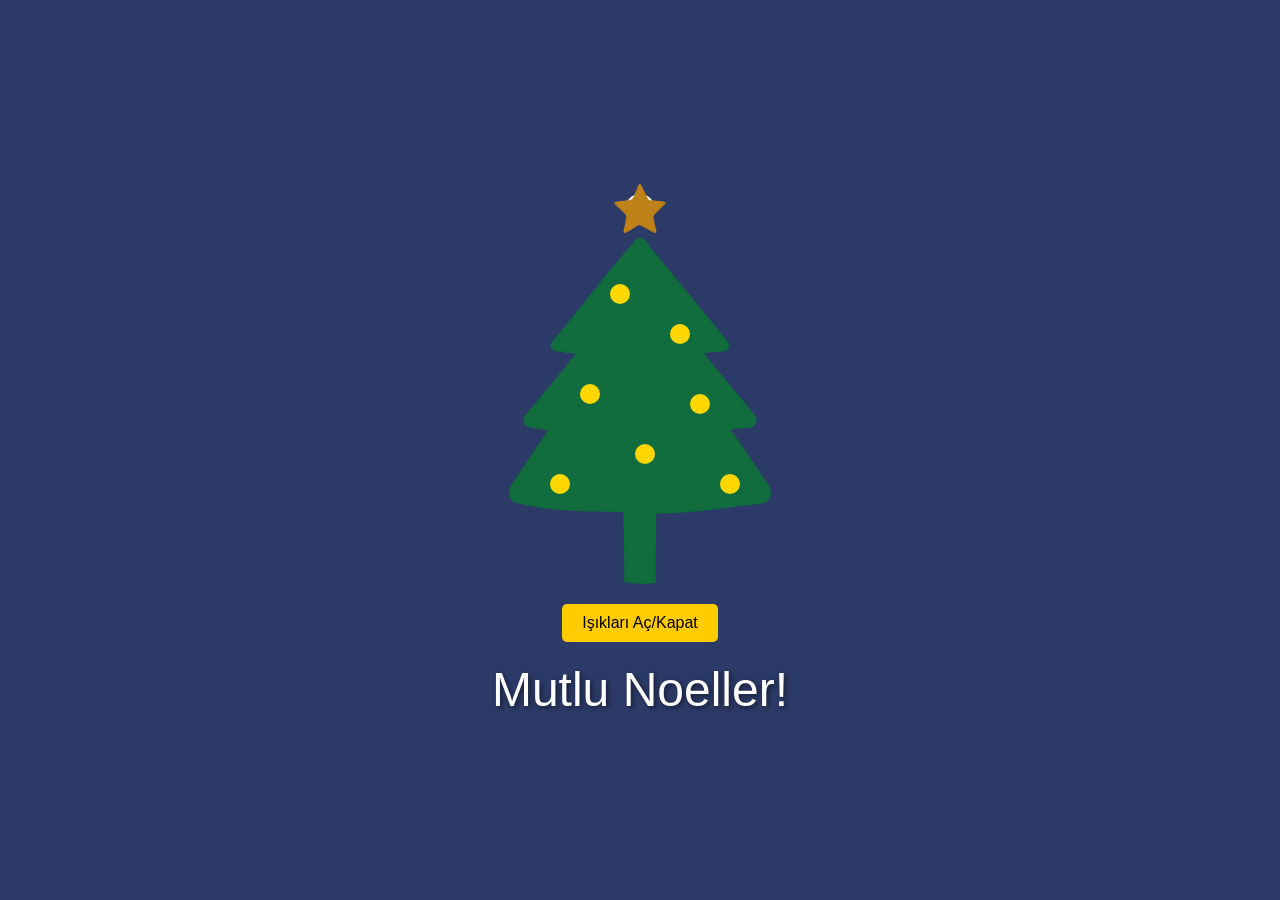
<file: noel-agacı/odev.html>
<!DOCTYPE html>
<html lang="en">
<head>
    <meta charset="UTF-8">
    <meta name="viewport" content="width=device-width, initial-scale=1.0">
    <title>Noel Ağacı</title>
    <link rel="stylesheet" href="style.css">
</head>
<body>
    <div class="tree-container">
        <div class="star"></div>
        <div class="star"></div>
        <div class="star"></div>
        <div class="star"></div>
        <div class="star"></div>
        <div class="star"></div>
        <div class="star"></div>
        <div class="star"></div>
    </div>
    <div class="button-container">
        <button id="toggle-lights">Işıkları Aç/Kapat</button>
    </div>
    <div class="message-container">
        <div class="message">
            Mutlu Noeller!
        </div>
    </div>
    <script src="main.js"></script>
</body>
</html>
</file>
<file: noel-agacı/style.css>
body {
    display: flex;
    flex-direction: column;
    justify-content: center;
    align-items: center;
    height: 100vh;
    margin: 0;
    background-color: #2b3a67;
}
.tree-container {
    position: relative;
    width: 300px;
    height: 400px;
    background-image: url('agac.png');
    background-size: cover;
    background-position: center;
}
.star {
    position: absolute;
    width: 20px;
    height: 20px;
    background-color: gold;
    border-radius: 50%;
    animation: twinkle 1.5s infinite;
}
.star.hidden {
    background-color: gray;
    animation: none;
}
.star:nth-child(1) {
    top: 10px;
    left: 135px;
    width: 30px;
    height: 30px;
    background-color: white;
    animation: sparkle 2s infinite;
    z-index: -1;
}
.star:nth-child(2) { top: 100px; left: 120px; }
.star:nth-child(3) { top: 140px; left: 180px; }
.star:nth-child(4) { top: 200px; left: 90px; }
.star:nth-child(5) { top: 260px; left: 145px; }
.star:nth-child(6) { top: 290px; left: 60px; }
.star:nth-child(7) { top: 210px; left: 200px; }
.star:nth-child(8) { top: 290px; left: 230px; }


@keyframes twinkle {
    0%, 100% { opacity: 1; }
    50% { opacity: 0.5; }
}

@keyframes sparkle {
    0%, 100% {
        transform: scale(1);
        box-shadow: 0 0 10px gold, 0 0 20px gold;
    }
    50% {
        transform: scale(1.5);
        box-shadow: 0 0 15px gold, 0 0 30px gold;
    }
}

.button-container {
    margin-top: 20px;
    text-align: center;
}
button {
    padding: 10px 20px;
    font-size: 16px;
    background-color: #ffcc00;
    border: none;
    border-radius: 5px;
    cursor: pointer;
}
button:hover {
    background-color: #ffaa00;
}
.message-container {
    margin-top: 20px;
    text-align: center;
}
.message {
    font-family: 'Segoe UI', Tahoma, Geneva, Verdana, sans-serif;
    font-size: 48px;
    color: white;
    text-shadow: 2px 2px 5px rgba(0, 0, 0, 0.5);
}
</file>
